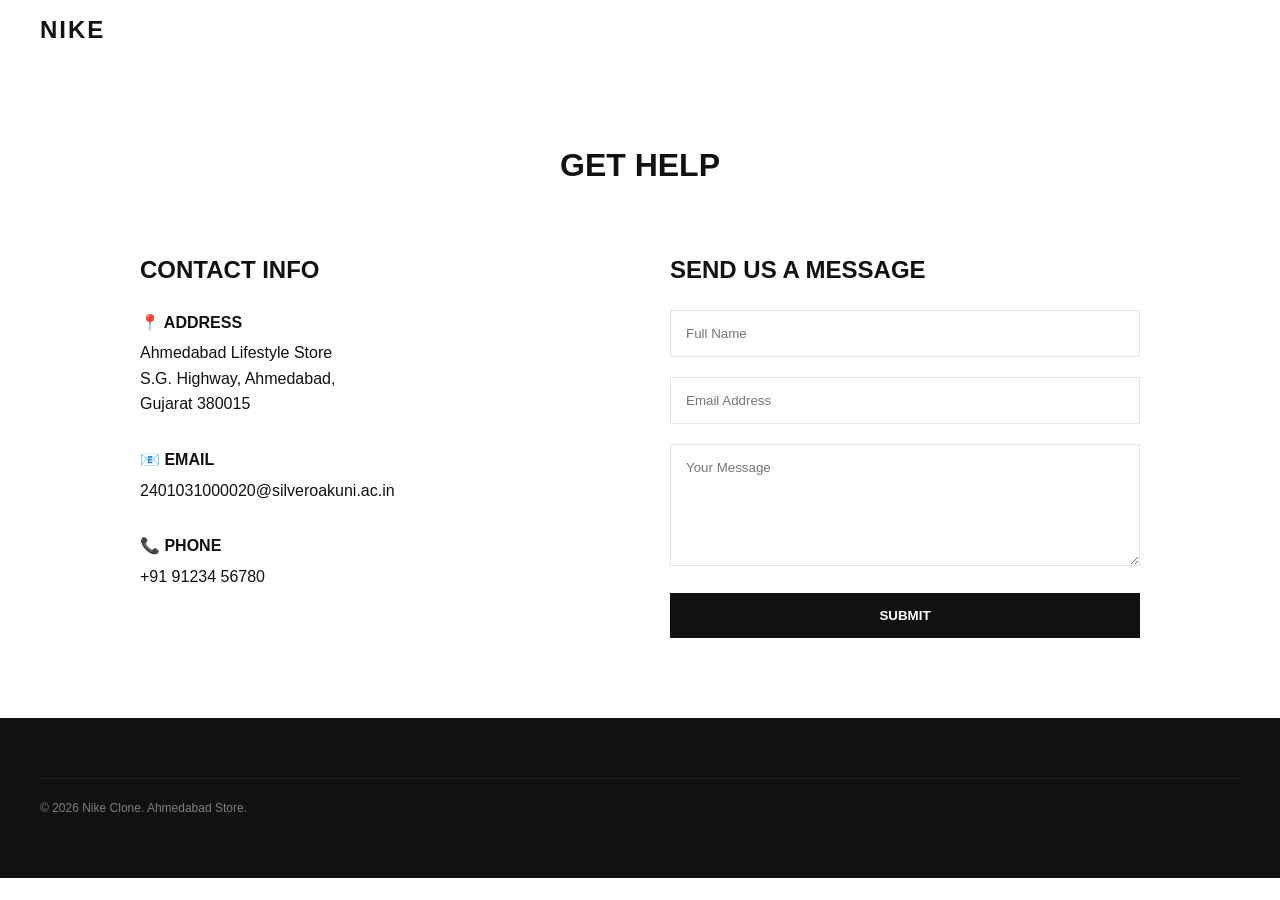
<file: Assignment 2/contact.html>
<!DOCTYPE html>
<html lang="en">

<head>
    <meta charset="UTF-8">
    <meta name="viewport" content="width=device-width, initial-scale=1.0">
    <title>Contact Us | Nike Ahmedabad</title>
    <link rel="stylesheet" href="style.css">
    <style>
        .contact-container {
            max-width: 1000px;
            margin: 0 auto;
            display: grid;
            grid-template-columns: 1fr 1fr;
            gap: 60px;
        }

        .contact-form input,
        .contact-form textarea {
            width: 100%;
            padding: 15px;
            margin-bottom: 20px;
            border: 1px solid #e5e5e5;
            font-family: inherit;
        }

        .contact-form button {
            width: 100%;
            padding: 15px;
            background: #111;
            color: white;
            border: none;
            text-transform: uppercase;
            font-weight: 700;
            cursor: pointer;
        }
    </style>
</head>

<body>
    <header>
        <a href="index.html" class="logo">NIKE</a>
    </header>

    <main class="section">
        <h1 style="margin-bottom: 60px; text-align: center;">Get Help</h1>

        <div class="contact-container">
            <div>
                <h2 style="margin-bottom: 20px;">Contact Info</h2>
                <div style="margin-bottom: 30px;">
                    <h4 style="margin-bottom: 5px;">📍 ADDRESS</h4>
                    <p>Ahmedabad Lifestyle Store<br>S.G. Highway, Ahmedabad,<br>Gujarat 380015</p>
                </div>
                <div style="margin-bottom: 30px;">
                    <h4 style="margin-bottom: 5px;">📧 EMAIL</h4>
                    <p>2401031000020@silveroakuni.ac.in</p>
                </div>
                <div>
                    <h4 style="margin-bottom: 5px;">📞 PHONE</h4>
                    <p>+91 91234 56780</p>
                </div>
            </div>

            <div class="contact-form">
                <h2 style="margin-bottom: 20px;">Send us a Message</h2>
                <form action="#">
                    <input type="text" placeholder="Full Name" required>
                    <input type="email" placeholder="Email Address" required>
                    <textarea rows="6" placeholder="Your Message" required></textarea>
                    <button type="submit">Submit</button>
                </form>
            </div>
        </div>
    </main>

    <footer>
        <div class="footer-bottom">
            <p>&copy; 2026 Nike Clone. Ahmedabad Store.</p>
        </div>
    </footer>
</body>

</html>
</file>
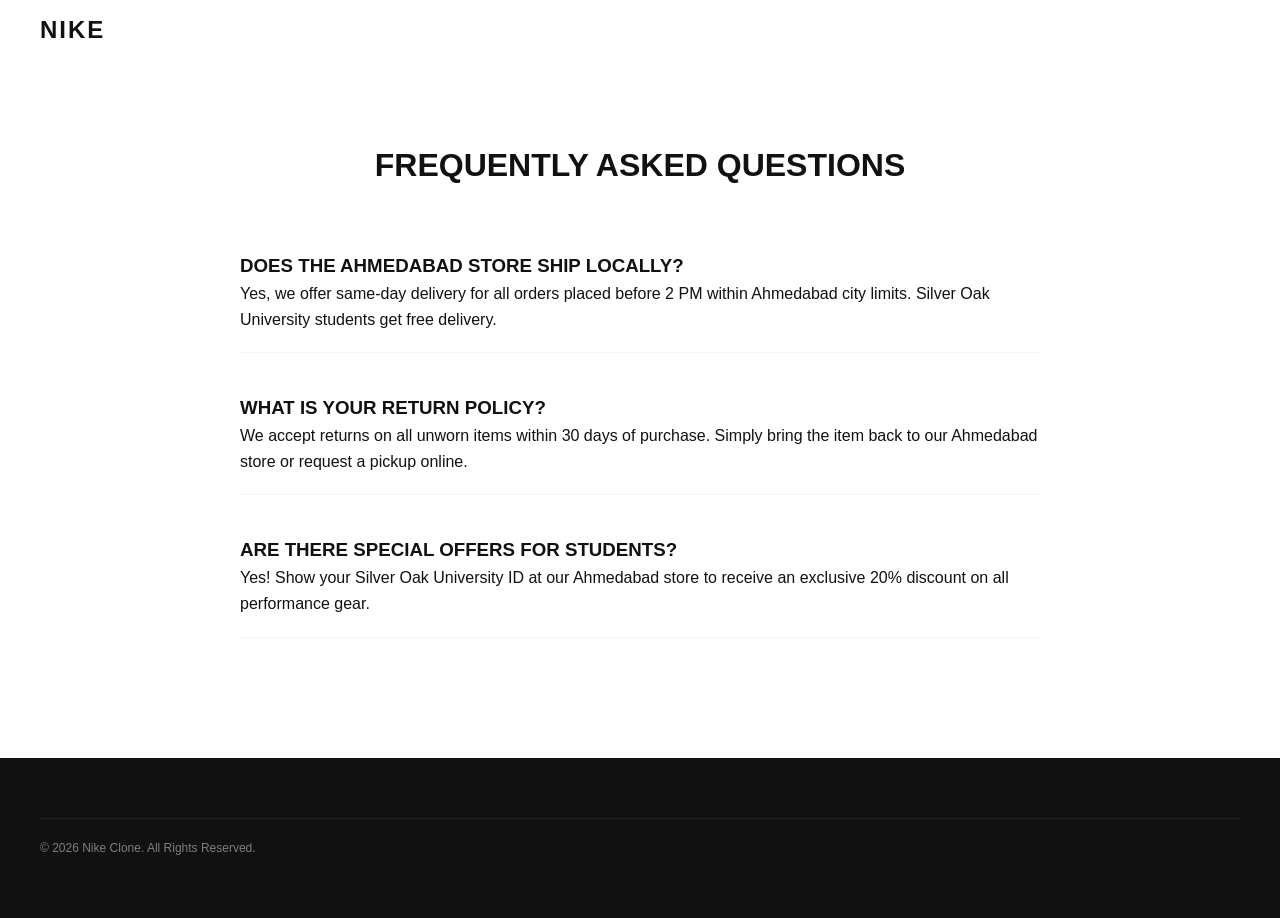
<file: Assignment 2/faq.html>
<!DOCTYPE html>
<html lang="en">

<head>
    <meta charset="UTF-8">
    <meta name="viewport" content="width=device-width, initial-scale=1.0">
    <title>FAQ | Nike Help Ahmedabad</title>
    <link rel="stylesheet" href="style.css">
    <style>
        .faq-section {
            max-width: 800px;
            margin: 0 auto;
        }

        .faq-item {
            margin-bottom: 40px;
            padding-bottom: 20px;
            border-bottom: 1px solid #f5f5f5;
        }
    </style>
</head>

<body>
    <header>
        <a href="index.html" class="logo">NIKE</a>
    </header>

    <main class="section">
        <h1 style="margin-bottom: 60px; text-align: center;">Frequently Asked Questions</h1>

        <div class="faq-section">
            <div class="faq-item">
                <h3>Does the Ahmedabad store ship locally?</h3>
                <p>Yes, we offer same-day delivery for all orders placed before 2 PM within Ahmedabad city limits.
                    Silver Oak University students get free delivery.</p>
            </div>
            <div class="faq-item">
                <h3>What is your return policy?</h3>
                <p>We accept returns on all unworn items within 30 days of purchase. Simply bring the item back to our
                    Ahmedabad store or request a pickup online.</p>
            </div>
            <div class="faq-item">
                <h3>Are there special offers for students?</h3>
                <p>Yes! Show your Silver Oak University ID at our Ahmedabad store to receive an exclusive 20% discount
                    on all performance gear.</p>
            </div>
        </div>
    </main>

    <footer>
        <div class="footer-bottom">
            <p>&copy; 2026 Nike Clone. All Rights Reserved.</p>
        </div>
    </footer>
</body>

</html>
</file>
<file: Assignment 2/style.css>
:root {
    --nike-black: #111111;
    --nike-white: #ffffff;
    --nike-gray: #f5f5f5;
    --nike-accent: #ff6000;
    --text-main: #111;
    --text-muted: #7e7e7e;
    --transition: all 0.3s ease;
}

@import url('https://fonts.googleapis.com/css2?family=Oswald:wght@400;700&family=Roboto:wght@400;500;700&display=swap');

* {
    margin: 0;
    padding: 0;
    box-sizing: border-box;
}

body {
    font-family: 'Roboto', sans-serif;
    background-color: var(--nike-white);
    color: var(--nike-black);
    line-height: 1.6;
}

h1,
h2,
h3,
.logo {
    font-family: 'Oswald', sans-serif;
    text-transform: uppercase;
}

a {
    text-decoration: none;
    color: inherit;
    transition: var(--transition);
}

ul {
    list-style: none;
}

/* Header */
header {
    height: 60px;
    padding: 0 40px;
    display: flex;
    justify-content: space-between;
    align-items: center;
    background: white;
    position: sticky;
    top: 0;
    z-index: 1000;
}

.logo {
    font-size: 24px;
    font-weight: 700;
    letter-spacing: 2px;
}

nav ul {
    display: flex;
    gap: 24px;
}

nav ul li a {
    font-size: 15px;
    font-weight: 500;
    padding: 8px 0;
}

nav ul li a:hover {
    border-bottom: 2px solid var(--nike-black);
}

.header-icons {
    display: flex;
    gap: 20px;
    align-items: center;
}

/* Hero Section */
.hero {
    height: 90vh;
    background: black url('https://images.unsplash.com/photo-1542291026-7eec264c27ff?q=80&w=2070&auto=format&fit=crop') center/cover;
    display: flex;
    align-items: center;
    justify-content: center;
    text-align: center;
    color: white;
    position: relative;
}

.hero::after {
    content: '';
    position: absolute;
    top: 0;
    left: 0;
    width: 100%;
    height: 100%;
    background: rgba(0, 0, 0, 0.3);
}

.hero-content {
    position: relative;
    z-index: 1;
}

.hero-content h1 {
    font-size: 100px;
    margin-bottom: 10px;
    line-height: 1;
}

.hero-content p {
    font-size: 20px;
    margin-bottom: 30px;
}

.btn {
    display: inline-block;
    padding: 12px 30px;
    background: white;
    color: black;
    border-radius: 30px;
    font-weight: 700;
    text-transform: uppercase;
    font-size: 14px;
}

.btn:hover {
    background: #dbdbdb;
}

/* Grid System */
.section {
    padding: 80px 40px;
}

.grid {
    display: grid;
    grid-template-columns: repeat(auto-fit, minmax(300px, 1fr));
    gap: 20px;
}

.card {
    background: var(--nike-gray);
    padding: 20px;
    text-align: center;
    transition: var(--transition);
}

.card:hover {
    transform: translateY(-5px);
}

.card img {
    width: 100%;
    aspect-ratio: 1;
    object-fit: cover;
    margin-bottom: 20px;
}

.card-title {
    font-size: 18px;
    margin-bottom: 5px;
}

.card-price {
    font-weight: 700;
    color: var(--nike-accent);
}

/* Footer */
footer {
    background: #111;
    color: white;
    padding: 60px 40px;
}

.footer-grid {
    display: grid;
    grid-template-columns: repeat(auto-fit, minmax(200px, 1fr));
    gap: 40px;
    margin-bottom: 40px;
}

.footer-col h4 {
    margin-bottom: 20px;
}

.footer-col ul li {
    margin-bottom: 10px;
    color: #7e7e7e;
    font-size: 13px;
}

.footer-bottom {
    border-top: 1px solid #222;
    padding-top: 20px;
    display: flex;
    justify-content: space-between;
    font-size: 12px;
    color: #7e7e7e;
}

/* Responsive */
@media (max-width: 768px) {
    .hero-content h1 {
        font-size: 60px;
    }

    header {
        padding: 0 20px;
    }

    nav {
        display: none;
    }
}
</file>
